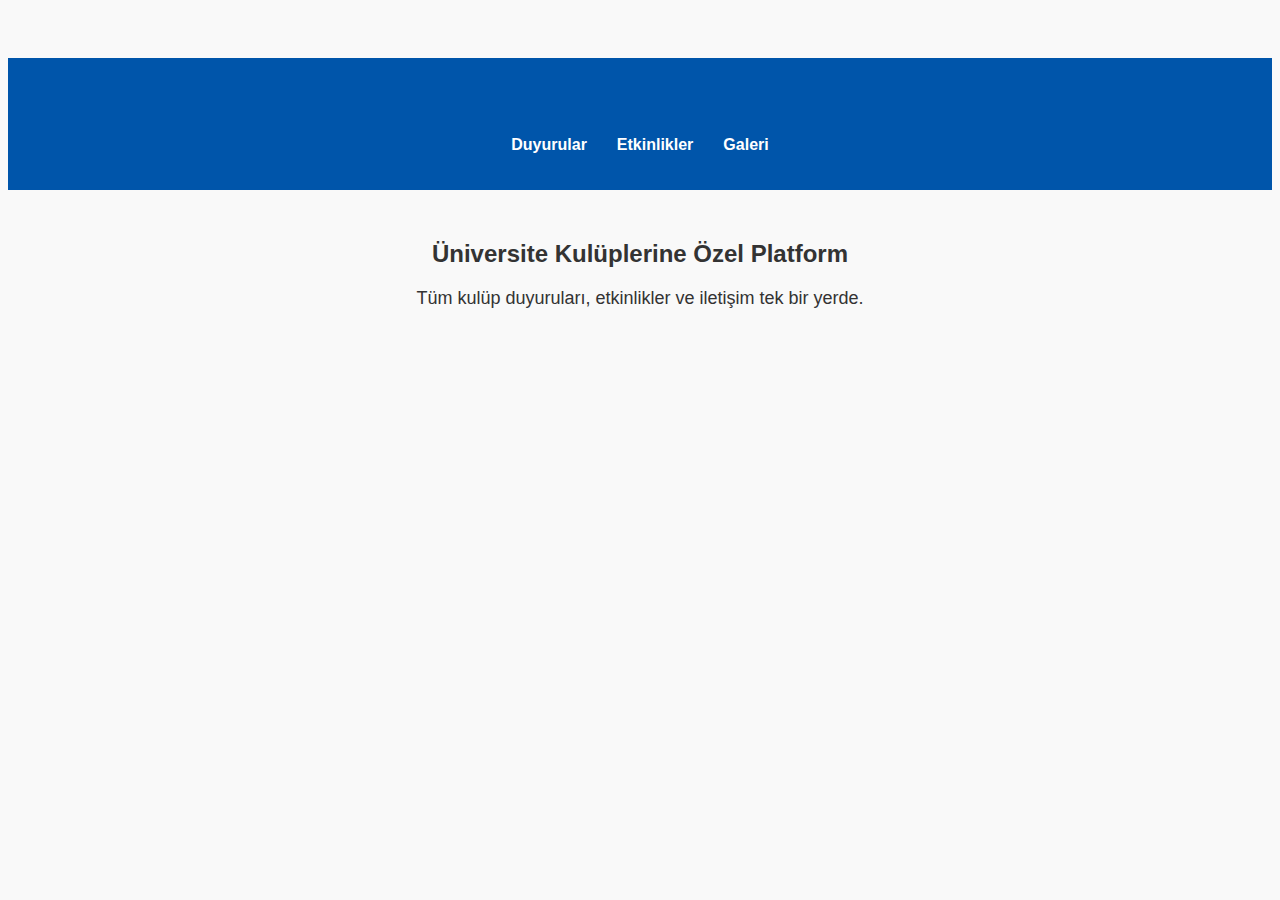
<file: index.html>
<!DOCTYPE html>
<html lang="tr">
<head>
  <meta charset="UTF-8">
  <meta name="viewport" content="width=device-width, initial-scale=1.0">
  <title>Kulüp Cepte</title>
  <link rel="stylesheet" href="style.css">
</head>
<body>
  <header>
    <h1>Kulüp Cepte</h1>
    <nav>
      <ul>
        <li><a href="#">Duyurular</a></li>
        <li><a href="#">Etkinlikler</a></li>
        <li><a href="#">Galeri</a></li>
      </ul>
    </nav>
  </header>

  <section class="giris">
    <h2>Üniversite Kulüplerine Özel Platform</h2>
    <p>Tüm kulüp duyuruları, etkinlikler ve iletişim tek bir yerde.</p>
  </section>
</body>
</html>
</file>
<file: style.css>
body {
    font-family: Arial, sans-serif;
    background-color: #f9f9f9;
    color: #333;
    text-align: center;
    padding-top: 50px;
  }
  
  h1 {
    color: #0055aa;
    font-size: 36px;
  }
  
  p {
    font-size: 18px;
  }
  header {
    background-color: #0055aa;
    color: white;
    padding: 20px;
  }
  
  header h1 {
    margin: 0;
  }
  
  nav ul {
    list-style-type: none;
    padding: 0;
    display: flex;
    justify-content: center;
    gap: 30px;
  }
  
  nav ul li a {
    color: white;
    text-decoration: none;
    font-weight: bold;
  }
  
  nav ul li a:hover {
    text-decoration: underline;
  }
  
  .giris {
    margin-top: 50px;
  }
  .duyurular {
    margin-top: 50px;
    padding: 20px;
  }
  
  .duyurular h2 {
    font-size: 28px;
    color: #0055aa;
    margin-bottom: 30px;
  }
  
  .duyuru-kutu {
    background-color: #e8f0ff;
    border-left: 5px solid #0055aa;
    padding: 15px;
    margin-bottom: 20px;
    max-width: 600px;
    margin-left: auto;
    margin-right: auto;
    text-align: left;
    border-radius: 5px;
  }
  .etkinlikler {
    margin-top: 50px;
    padding: 20px;
  }
  
  .etkinlikler h2 {
    font-size: 28px;
    color: #0055aa;
    margin-bottom: 30px;
  }
  
  .etkinlik-kart {
    background-color: #fff8e1;
    border-left: 5px solid #ffaa00;
    padding: 15px;
    margin-bottom: 20px;
    max-width: 600px;
    margin: 0 auto 20px auto;
    text-align: left;
    border-radius: 5px;
    box-shadow: 0 2px 6px rgba(0,0,0,0.1);
  }
  .katil-formu {
    background-color: #f1faff;
    padding: 30px;
    margin: 50px auto;
    max-width: 600px;
    border-radius: 10px;
    box-shadow: 0 0 10px rgba(0,0,0,0.1);
    text-align: left;
  }
  
  .katil-formu h2 {
    text-align: center;
    color: #0077cc;
    margin-bottom: 20px;
  }
  
  .katil-formu input,
  .katil-formu textarea {
    width: 100%;
    padding: 10px;
    margin-bottom: 15px;
    border: 1px solid #ccc;
    border-radius: 5px;
  }
  
  .katil-formu button {
    width: 100%;
    padding: 12px;
    background-color: #0077cc;
    color: white;
    border: none;
    border-radius: 5px;
    font-size: 16px;
    cursor: pointer;
  }
  
  .katil-formu button:hover {
    background-color: #005fa3;
  }
  .galeri {
    padding: 30px;
    text-align: center;
  }
  
  .galeri h2 {
    color: #0055aa;
    margin-bottom: 30px;
  }
  
  .galeri-grid {
    display: grid;
    grid-template-columns: repeat(auto-fit, minmax(250px, 1fr));
    gap: 20px;
    max-width: 1000px;
    margin: 0 auto;
  }
  
  .galeri-grid img {
    width: 100%;
    border-radius: 10px;
    box-shadow: 0 0 10px rgba(0,0,0,0.1);
    transition: transform 0.3s ease, box-shadow 0.3s ease;
  }
  
  .galeri-grid img:hover {
    transform: scale(1.05);
    box-shadow: 0 0 20px rgba(0, 85, 170, 0.3);
  }
  
  
  @media (max-width: 768px) {
    nav ul {
      flex-direction: column;
      gap: 10px;
    }
  
    .duyuru-kutu,
    .etkinlik-kart,
    .katil-formu,
    .galeri-grid {
      width: 90%;
      margin: 0 auto 20px auto;
    }
  
    .galeri-grid {
      grid-template-columns: 1fr;
    }
  
    .katil-formu input,
    .katil-formu textarea,
    .katil-formu button {
      font-size: 16px;
    }
  
    header h1,
    .giris h2,
    .duyurular h2,
    .etkinlikler h2,
    .katil-formu h2,
    .galeri h2 {
      font-size: 24px;
    }
  
    h1 {
      font-size: 28px;
    }
  
    p {
      font-size: 16px;
    }
  }
</file>
